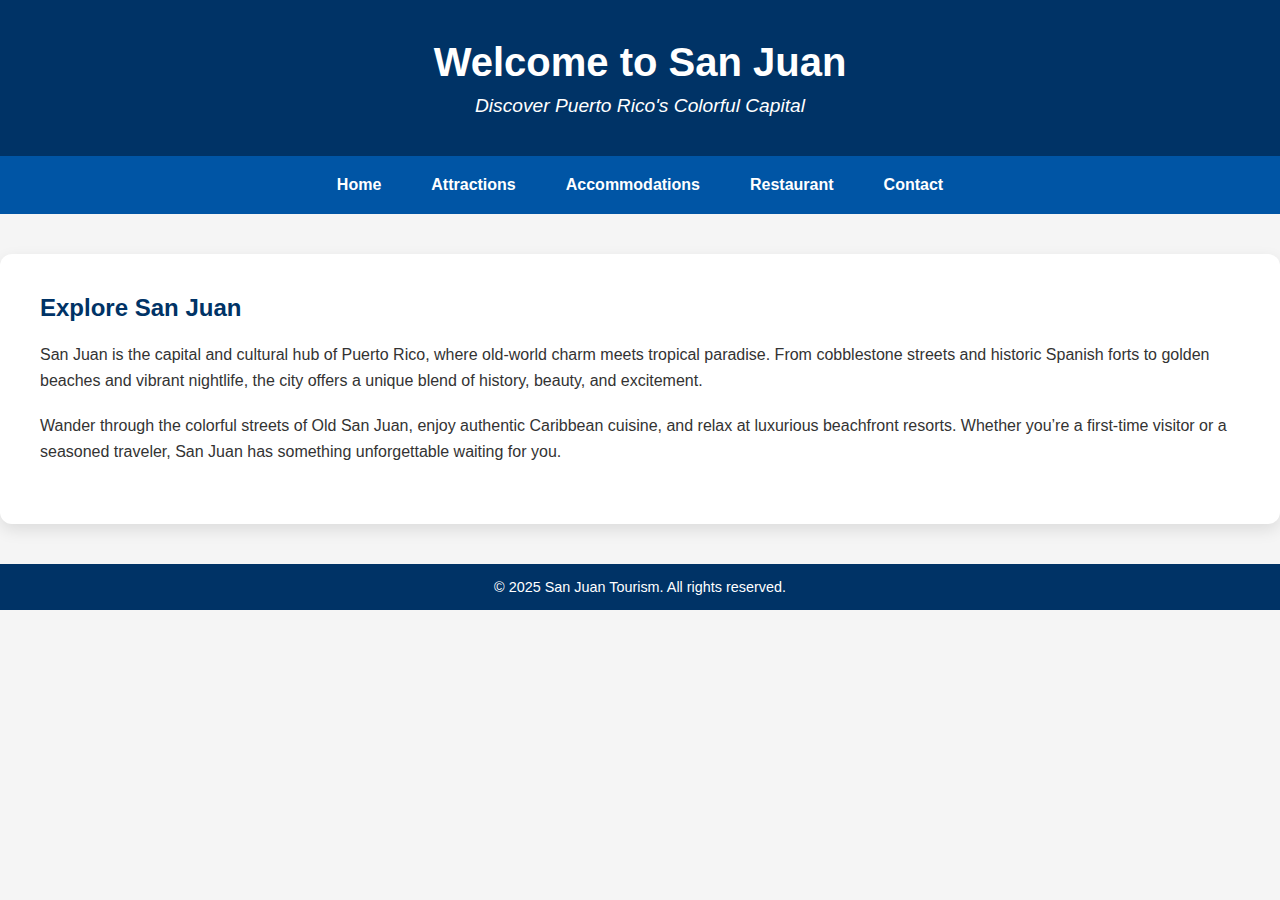
<file: index.html>
<!DOCTYPE html>
<html lang="en">
<head>
    <meta charset="UTF-8">
    <title>Welcome to San Juan</title>
    <link rel="stylesheet" href="style.css">
</head>
<body>
    <header>
        <h1>Welcome to San Juan</h1>
        <p class="tagline">Discover Puerto Rico's Colorful Capital</p>
    </header>

    <nav>
        <a href="index.html">Home</a>
        <a href="attractions.html">Attractions</a>
        <a href="accommodations.html">Accommodations</a>
        <a href="restaurant.html">Restaurant</a>
        <a href="contact.html">Contact</a>
    </nav>

    <main class="container">
        <section class="description">
            <h2>Explore San Juan</h2>
            <p>San Juan is the capital and cultural hub of Puerto Rico, where old-world charm meets tropical paradise. From cobblestone streets and historic Spanish forts to golden beaches and vibrant nightlife, the city offers a unique blend of history, beauty, and excitement.</p>

            <p>Wander through the colorful streets of Old San Juan, enjoy authentic Caribbean cuisine, and relax at luxurious beachfront resorts. Whether you’re a first-time visitor or a seasoned traveler, San Juan has something unforgettable waiting for you.</p>
        </section>
    </main>

    <footer>
        &copy; 2025 San Juan Tourism. All rights reserved.
    </footer>
</body>
</html>
</file>
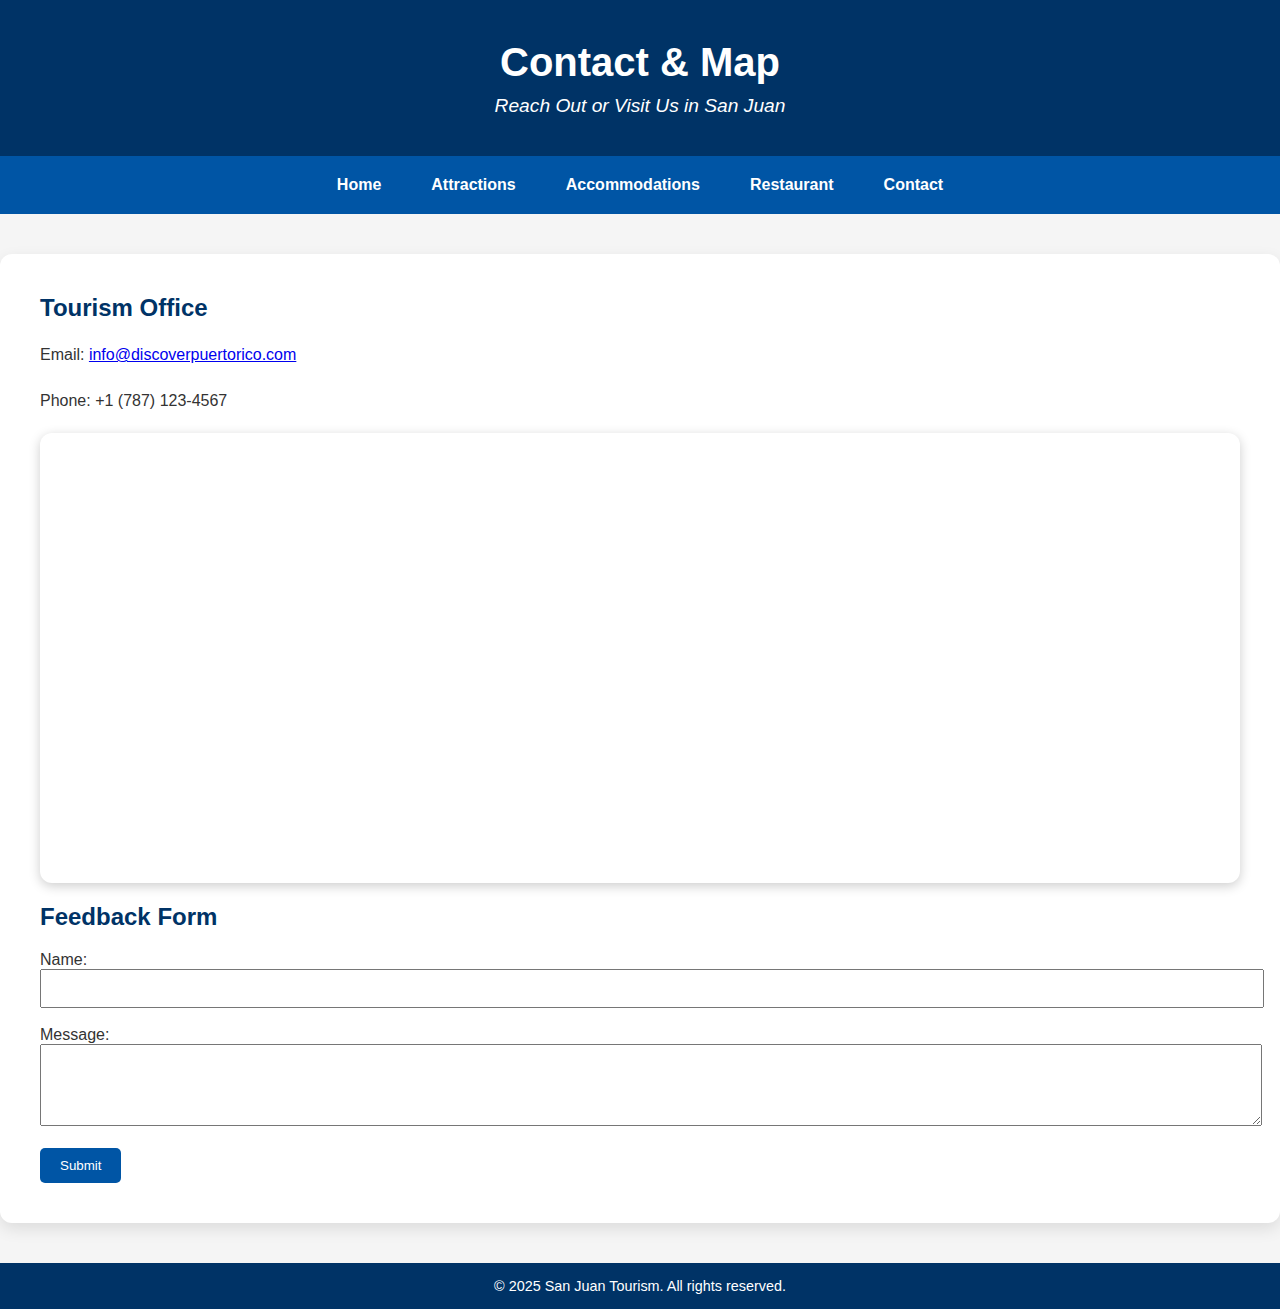
<file: contact.html>
<!DOCTYPE html>
<html lang="en">
<head>
    <meta charset="UTF-8">
    <title>Contact San Juan Tourism</title>
    <link rel="stylesheet" href="style.css">
</head>
<body>
    <header>
        <h1>Contact & Map</h1>
        <p class="tagline">Reach Out or Visit Us in San Juan</p>
    </header>

    <nav>
        <a href="index.html">Home</a>
        <a href="attractions.html">Attractions</a>
        <a href="accommodations.html">Accommodations</a>
        <a href="restaurant.html">Restaurant</a>
        <a href="contact.html">Contact</a>
    </nav>

    <main class="container">
        <section class="description">
            <h2>Tourism Office</h2>
            <p>Email: <a href="mailto:info@discoverpuertorico.com">info@discoverpuertorico.com</a></p>
            <p>Phone: +1 (787) 123-4567</p>
        </section>

        <section class="media-gallery">
            <iframe 
                src="https://www.google.com/maps/embed?pb=!1m18!1m12!1m3!1d9900.689852702499!2d-66.0805322410906!3d18.42279083658499!2m3!1f0!2f0!3f0!3m2!1i1024!2i768!4f13.1!3m3!1m2!1s0x8c0368c1cb89c8db%3A0xfa558c66df36ffa!2sThe%20Cheesecake%20Factory!5e1!3m2!1ses!2sus!4v1746326684717!5m2!1ses!2sus" 
                width="100%" 
                height="450" 
                style="border:0; border-radius: 12px; box-shadow: 0 3px 12px rgba(0,0,0,0.2);" 
                allowfullscreen="" 
                loading="lazy" 
                referrerpolicy="no-referrer-when-downgrade">
            </iframe>
        </section>

        <section class="description">
            <h2>Feedback Form</h2>
            <form action="https://formspree.io/f/mkgrjegr" method="POST">
                <label for="name">Name:</label><br>
                <input type="text" name="name" id="name" required style="width: 100%; padding: 10px;"><br><br>

                <label for="message">Message:</label><br>
                <textarea name="message" id="message" rows="4" required style="width: 100%; padding: 10px;"></textarea><br><br>

                <input type="text" name="_gotcha" style="display:none"> <!-- Spam protection -->
                <input type="hidden" name="_redirect" value="index.html"> <!-- Optional redirect -->

                <button type="submit" style="padding: 10px 20px; background-color: #0055a5; color: white; border: none; border-radius: 5px;">Submit</button>
            </form>
        </section>
    </main>

    <footer>
        &copy; 2025 San Juan Tourism. All rights reserved.
    </footer>
</body>
</html>
</file>
<file: style.css>
/* Base Styling */
body {
    font-family: 'Segoe UI', Tahoma, Geneva, Verdana, sans-serif;
    margin: 0;
    background-color: #f5f5f5;
    color: #333;
}

/* Header */
header {
    background-color: #003366;
    color: white;
    padding: 40px 20px 20px;
    text-align: center;
}

header h1 {
    margin: 0;
    font-size: 2.5em;
}

header .tagline {
    font-style: italic;
    font-size: 1.2em;
    margin-top: 10px;
}

/* Navigation */
nav {
    background-color: #0055a5;
    display: flex;
    justify-content: center;
    flex-wrap: wrap;
    padding: 10px 0;
}

nav a {
    color: white;
    text-decoration: none;
    margin: 0 15px;
    padding: 10px;
    font-weight: bold;
    transition: background 0.3s ease;
}

nav a:hover {
    background-color: #003f7f;
    border-radius: 5px;
}

/* Content Container */
.container {
    max-width: 1200px;
    margin: 40px auto;
    padding: 40px;
    background: white;
    border-radius: 12px;
    box-shadow: 0 6px 16px rgba(0,0,0,0.1);
}

/* Section Styling */
.description h2 {
    margin-top: 0;
    color: #003366;
}

.description p {
    line-height: 1.6;
    margin-bottom: 20px;
}

/* Gallery Section */
.media-gallery {
    display: flex;
    flex-wrap: wrap;
    gap: 20px;
    justify-content: center;
    margin: 20px 0;
}

.media-gallery img,
.media-gallery video {
    width: 100%;
    max-width: 360px;
    border-radius: 12px;
    box-shadow: 0 3px 12px rgba(0, 0, 0, 0.2);
}

/* Footer */
footer {
    background-color: #003366;
    color: white;
    text-align: center;
    padding: 15px;
    font-size: 0.9em;
    margin-top: 40px;
}

/* Responsive Design */
@media (max-width: 768px) {
    .container {
        padding: 20px;
    }

    .media-gallery {
        flex-direction: column;
        align-items: center;
    }

    nav {
        flex-direction: column;
    }

    nav a {
        margin: 10px 0;
    }
}
</file>
